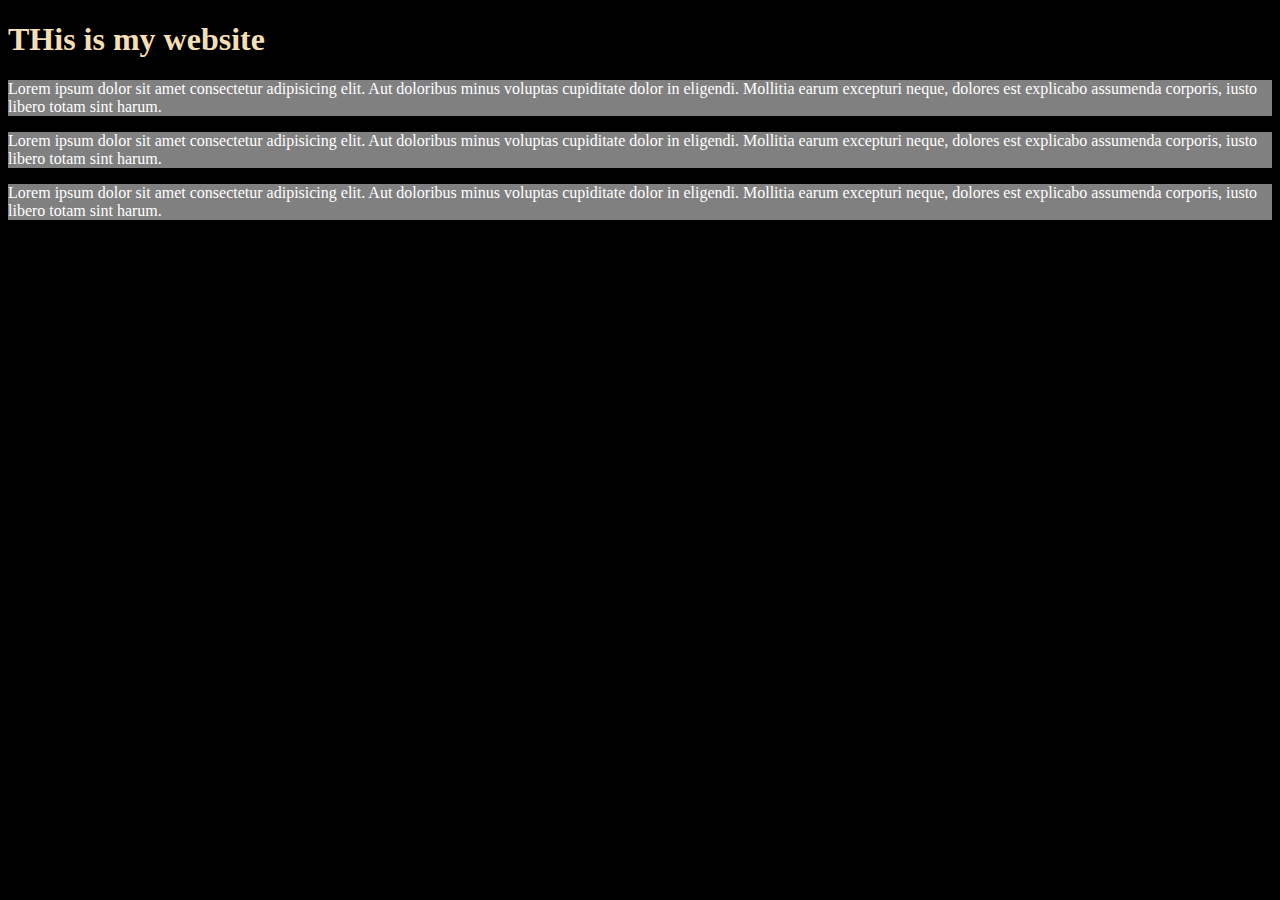
<file: css.html>
<!DOCTYPE html>
<html lang="en">
<head>
    <meta charset="UTF-8">
    <meta name="viewport" content="width=device-width, initial-scale=1.0">
    <title>Document</title>

<style>
  body{
    background-color: black;
  }
h1{
    color:wheat
}
p{
    background-color: gray;
    color: white;
    
}

</style>




</head>
<body>
    
  <h1>THis is my website</h1>

<p>Lorem ipsum dolor sit amet consectetur adipisicing elit. Aut doloribus minus voluptas cupiditate dolor in eligendi. Mollitia earum excepturi neque, dolores est explicabo assumenda corporis, iusto libero totam sint harum.</p>
<p>Lorem ipsum dolor sit amet consectetur adipisicing elit. Aut doloribus minus voluptas cupiditate dolor in eligendi. Mollitia earum excepturi neque, dolores est explicabo assumenda corporis, iusto libero totam sint harum.</p>
<p>Lorem ipsum dolor sit amet consectetur adipisicing elit. Aut doloribus minus voluptas cupiditate dolor in eligendi. Mollitia earum excepturi neque, dolores est explicabo assumenda corporis, iusto libero totam sint harum.</p>

  

</body>
</html>
</file>
